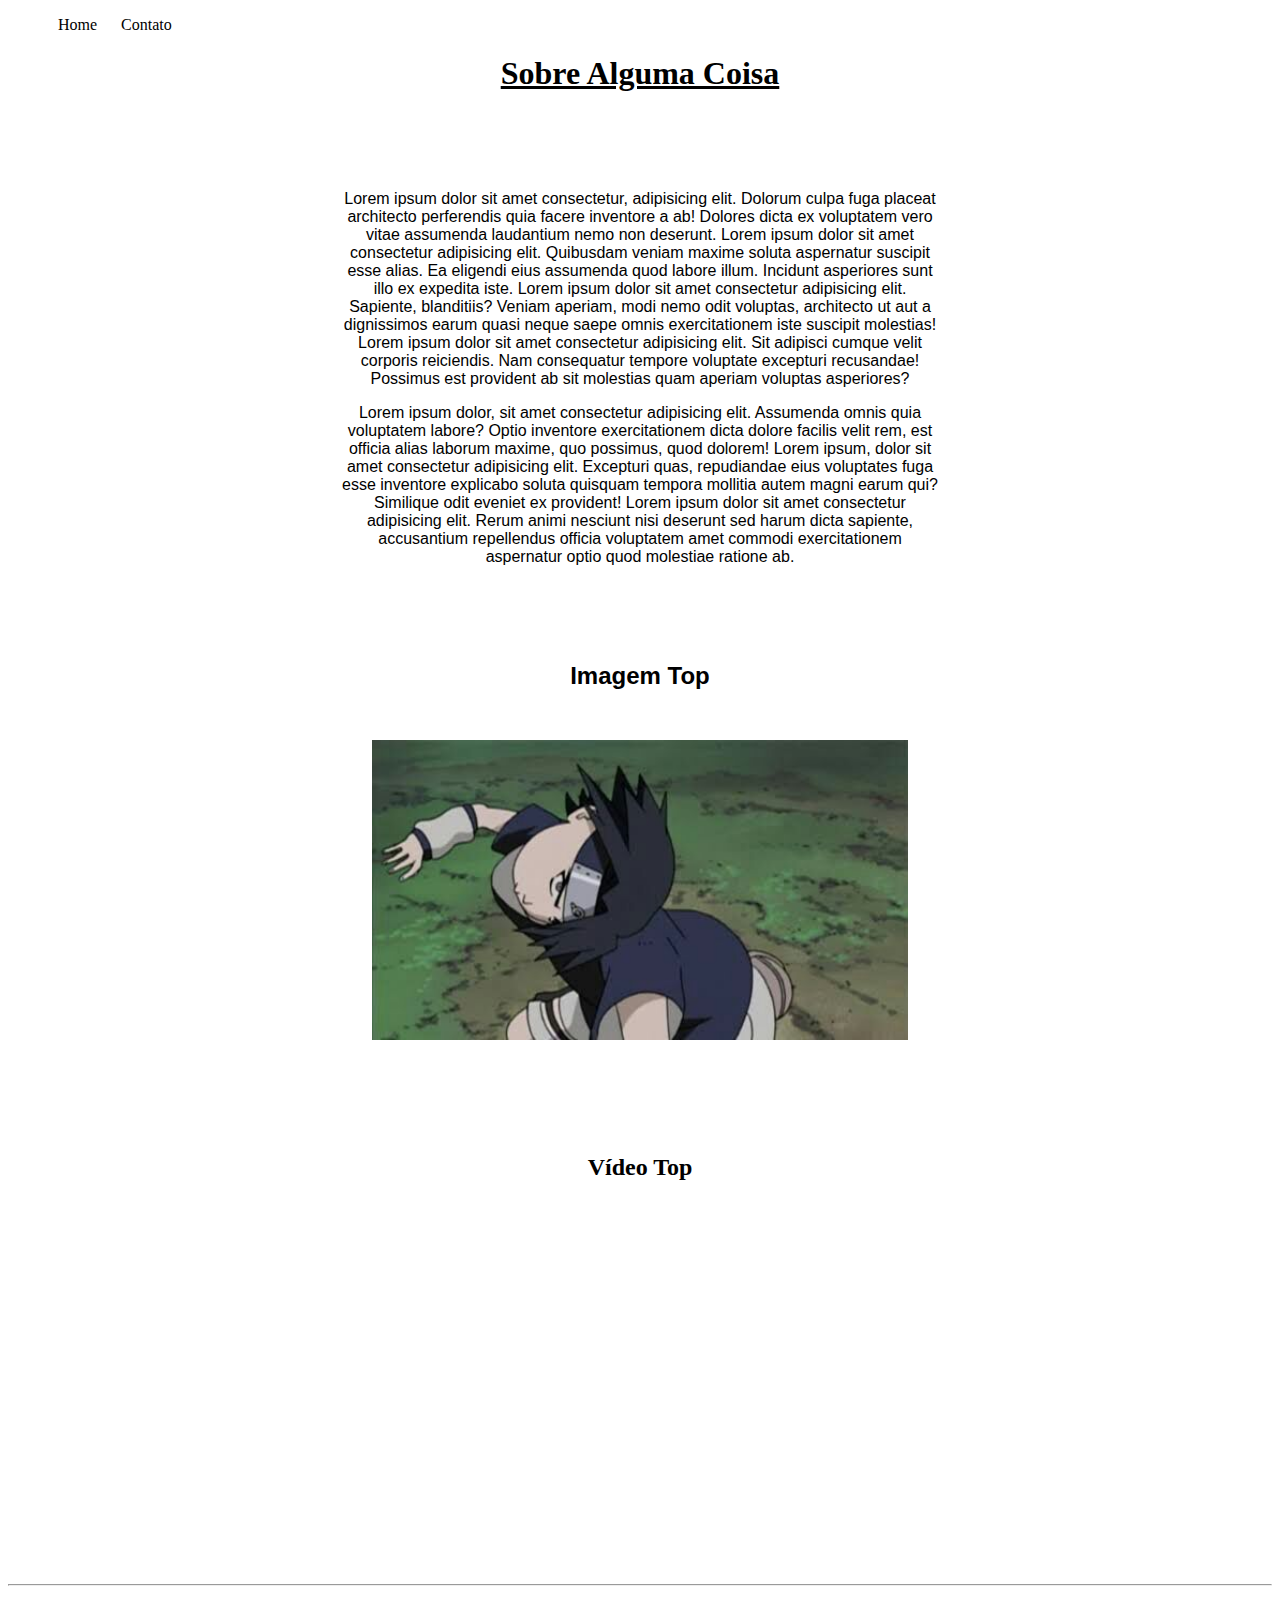
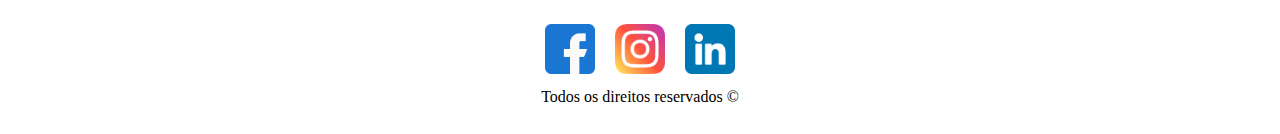
<file: index.html>
<!DOCTYPE html>
<html lang="en">

<head>
    <meta charset="UTF-8">
    <meta http-equiv="X-UA-Compatible" content="IE=edge">
    <meta name="viewport" content="width=device-width, initial-scale=1.0">
    <title>Home</title>
    <link rel="stylesheet" href="assets/css/style.css">
</head>

<body>

    <!-- Para utilizarmos lista, nós usaremos tanto ol ou ul -->

    <div class="menu">
        <ul>
            <li>
                <a href="index.html">Home</a>
            </li>
            <li>
                <a href="contato.html">Contato</a>
            </li>
        </ul>
    </div>

    <!-- Títulos e Subtitulos utilizaremos os h's (h1, h2, h3... h6) -->


    <h1 class="text-center" id="titulo" class="pg-principal">Sobre Alguma Coisa</h1>

    <!-- Parágrafos -->

    <div class="text-center text-arial container p-30">

        <div class="p-30 p-mw">
            <p>
                Lorem ipsum dolor sit amet consectetur, adipisicing elit. Dolorum culpa fuga placeat architecto
                perferendis quia facere inventore a ab! Dolores dicta ex voluptatem vero vitae assumenda laudantium nemo
                non deserunt.

                Lorem ipsum dolor sit amet consectetur adipisicing elit. Quibusdam veniam maxime soluta aspernatur
                suscipit esse alias. Ea eligendi eius assumenda quod labore illum. Incidunt asperiores sunt illo ex
                expedita iste.

                Lorem ipsum dolor sit amet consectetur adipisicing elit. Sapiente, blanditiis? Veniam aperiam, modi nemo
                odit voluptas, architecto ut aut a dignissimos earum quasi neque saepe omnis exercitationem iste
                suscipit molestias!

                Lorem ipsum dolor sit amet consectetur adipisicing elit. Sit adipisci cumque velit corporis reiciendis.
                Nam consequatur tempore voluptate excepturi recusandae! Possimus est provident ab sit molestias quam
                aperiam voluptas asperiores?
            </p>

            <p>
                Lorem ipsum dolor, sit amet consectetur adipisicing elit. Assumenda omnis quia voluptatem labore? Optio
                inventore exercitationem dicta dolore facilis velit rem, est officia alias laborum maxime, quo possimus,
                quod dolorem!
                Lorem ipsum, dolor sit amet consectetur adipisicing elit. Excepturi quas, repudiandae eius voluptates
                fuga esse inventore explicabo soluta quisquam tempora mollitia autem magni earum qui? Similique odit
                eveniet ex provident!
                Lorem ipsum dolor sit amet consectetur adipisicing elit. Rerum animi nesciunt nisi deserunt sed harum
                dicta sapiente, accusantium repellendus officia voluptatem amet commodi exercitationem aspernatur optio
                quod molestiae ratione ab.
            </p>
        </div>

        <div class="p-30">
            <h2>Imagem Top</h2>

            <!-- Para utilizar imagens, usaremos a tag img -->

            <img class="img-tm p-30" id="img-top" src="assets/img/sasuke_bugado.jpg" alt="Imagem Padrão">
        </div>

    </div>

    <h2 class="text-center">Vídeo Top</h2>

    <div class="container p-30">
        <iframe width="560" height="315" src="https://www.youtube.com/embed/lms0eWYdzMM" title="YouTube video player"
        frameborder="0" allow="accelerometer; autoplay; clipboard-write; encrypted-media; gyroscope; picture-in-picture"
        allowfullscreen></iframe>
    </div>

    <hr>

    <footer class="text-center p-20">

        <div class="container">
            <a href="https://facebook.com/" target="_blank">
                <img  class="tm-icon p-10" src="assets/img/facebook.png" alt="facebook">
            </a>
            <a href="http://www.instagram.com/" target="_blank">
                <img class="tm-icon p-10" src="assets/img/instagram.png" alt="instagram">
            </a>   
            <a href="https://www.linkedin.com/" target="_blank">
                <img class="tm-icon p-10" src="assets/img/linkedin.png" alt="linkedin">
            </a>               
        </div>

        Todos os direitos reservados &copy

    </footer>

</body>

</html>
</file>
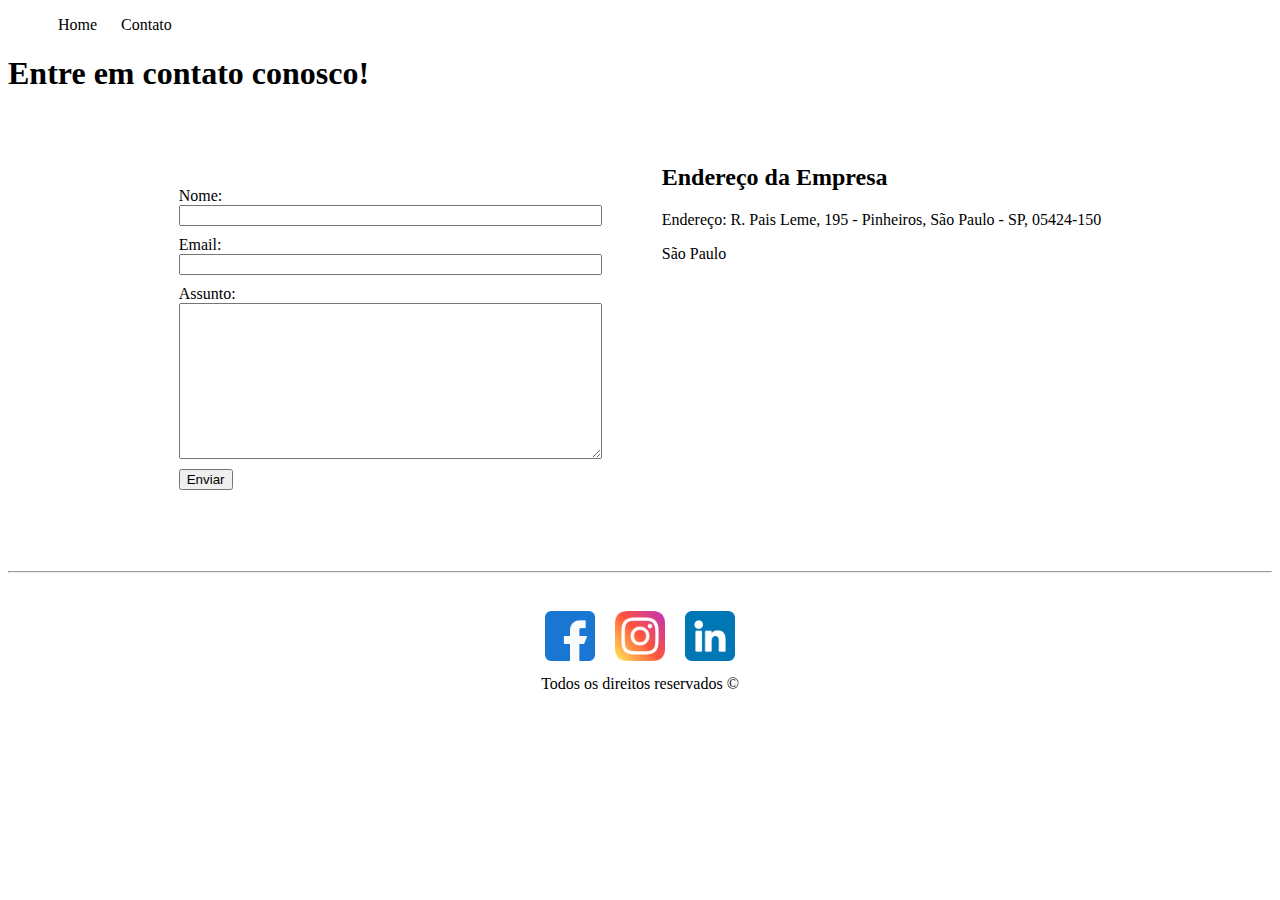
<file: contato.html>
<!DOCTYPE html>
<html lang="en">

<head>
    <meta charset="UTF-8">
    <meta http-equiv="X-UA-Compatible" content="IE=edge">
    <meta name="viewport" content="width=device-width, initial-scale=1.0">
    <title>Contato</title>
    <link rel="stylesheet" href="assets/css/style.css">
</head>

<body>

    <div class="menu">
        <ul>
            <li>
                <a href="index.html">Home</a>
            </li>
            <li>
                <a href="contato.html">Contato</a>
            </li>
        </ul>
    </div>

    <h1>Entre em contato conosco!</h1>

    <div class="container">
        <div class="p-30">
            <form class="form-flex">
                <label for="nome">Nome:</label>
                <input class="mb-10" type="text" name="nome" id="nome">
                <label for="email">Email:</label>
                <input class="mb-10" type="email" name="email" id="email">
                <label for="assunto">Assunto:</label>
                <textarea class="mb-10" name="assunto" id="assunto" cols="50" rows="10"></textarea>
                
                <button class="tm-btn">Enviar</button>
            </form>
        </div>

        <div class="p-30">
            <h2>Endereço da Empresa</h2>

            <p>Endereço: R. Pais Leme, 195 - Pinheiros, São Paulo - SP, 05424-150</p>
            <p>São Paulo</p>

            <iframe
                src="https://www.google.com/maps/embed?pb=!1m18!1m12!1m3!1d3657.0121785316114!2d-46.70001888520392!3d-23.568006084679563!2m3!1f0!2f0!3f0!3m2!1i1024!2i768!4f13.1!3m3!1m2!1s0x94ce57a71a481adb%3A0xdd1bff7cec7559ae!2sSesc%20Pinheiros!5e0!3m2!1spt-BR!2sbr!4v1667913834614!5m2!1spt-BR!2sbr"
                width="400" height="250" style="border:0;" allowfullscreen="" loading="lazy"
                referrerpolicy="no-referrer-when-downgrade"></iframe>

        </div>
    </div>

    <hr>

    <footer class="text-center p-20">

        <div class="container">
            <a href="https://facebook.com/" target="_blank">
                <img  class="tm-icon p-10" src="assets/img/facebook.png" alt="facebook">
            </a>
            <a href="http://www.instagram.com/" target="_blank">
                <img class="tm-icon p-10" src="assets/img/instagram.png" alt="instagram">
            </a>   
            <a href="https://www.linkedin.com/" target="_blank">
                <img class="tm-icon p-10" src="assets/img/linkedin.png" alt="linkedin">
            </a>               
        </div>

        Todos os direitos reservados &copy

    </footer>

</body>

</html>
</file>
<file: assets/css/style.css>
.text-center {
    text-align: center;
}

.text-arial {
    font-family: Arial;
}

.img-tm {
    width: auto;
    height: 300px;
}

#titulo {
    text-decoration: underline;
}

.menu li {
    display: inline;
    padding: 10px;
}

.menu a {
    text-decoration: none;
    color: black;
}

.menu a:hover {
    color: gray;
}

.container {
    display: flex;
    align-items: center;
    justify-content: center;
    flex-flow: row wrap;
}

.p-30 {
    padding: 30px;
}

.p-20 {
    padding: 20px;
}

.p-10 {
    padding: 10px;
}

.p-mw {
    max-width: 600px;
}

.tm-icon {
    height: 50px;
    width: auto;
}

.form-flex {
    display: flex;
    flex-flow: column wrap;
    justify-content: center;
}

.mb-10 {
    margin-bottom: 10px;
}

.tm-btn {
    width: fit-content;
    height: fit-content;
}
</file>
